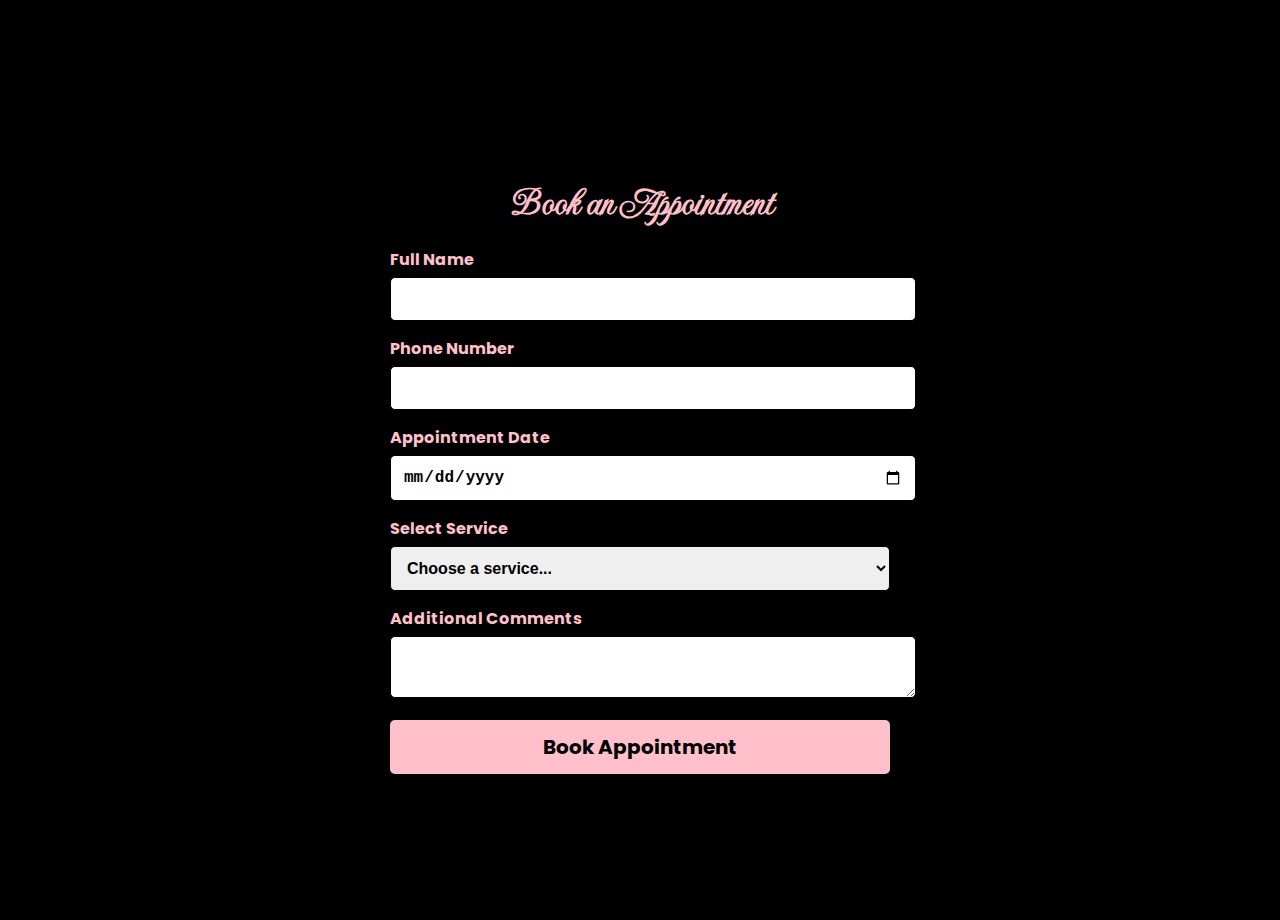
<file: book.html>
<!DOCTYPE html>
<html lang="en">
<head>
    <meta charset="UTF-8">
    <meta name="viewport" content="width=device-width, initial-scale=1.0">
    <title>KC Hair & Nails Salon - Booking</title>
    <link rel="icon" type="image/png" href="brand.jpg">
    <link rel="stylesheet" href="https://cdnjs.cloudflare.com/ajax/libs/font-awesome/6.5.1/css/all.min.css">
    <link rel="preconnect" href="https://fonts.gstatic.com" />
    <link href="https://fonts.googleapis.com/css2?family=DM+Sans:wght@400;500;700&family=Poppins:wght@400;500;700&display=swap" rel="stylesheet" />
    <link href="https://fonts.googleapis.com/css2?family=Imperial+Script&display=swap" rel="stylesheet">
    <script async src="https://www.googletagmanager.com/gtag/js?id=G-X0CVLJ8284"></script>
<script>
  window.dataLayer = window.dataLayer || [];
  function gtag(){dataLayer.push(arguments);}
  gtag('js', new Date());

  gtag('config', 'G-X0CVLJ8284');
</script>
    <style>
        body {
            font-family: 'Poppins', sans-serif;
            background-color: black;
            color: pink;
            display: flex;
            justify-content: center;
            align-items: center;
            height: 100vh;
            margin: 0;
            padding: 10px;
        }
        .booking-form {
            background: black;
            padding: 20px;
            border-radius: 10px;
            width: 90%;
            max-width: 500px;
        }
        .booking-form h2 {
            font-family: 'Imperial Script', cursive;
            font-size: 40px;
            text-align: center;
            margin-bottom: 20px;
        }
        .form-group {
            margin-bottom: 15px;
        }
        label {
            font-weight: bold;
        }
        input, select, textarea {
            color: black;
            font-weight: bold;
            width: 100%;
            padding: 12px;
            margin-top: 5px;
            border: 1px solid black;
            border-radius: 5px;
            font-size: 16px;
        }
        button {
            width: 100%;
            max-width: 500px;
            padding: 12px;
            background-color: pink;
            border: none;
            color: black;
            font-size: 20px;
            font-weight: bold;
            font-family: 'Poppins', sans-serif;
            border-radius: 5px;
            cursor: pointer;
            transition: all 0.3s ease;
        }
        button:hover {
            background-color: black;
            color: pink;
        }

        /* Mobile Responsive Styles */
        @media (max-width: 480px) {
            body {
                height: auto;
                display: block;
                padding: 20px;
            }
            .booking-form {
                margin-top: 80px;
                margin-left: -20px;
                padding: 15px;
                width: 100%;
            }
            .booking-form h2 {
                font-size: 32px;
                padding-bottom: 35px;
            }
            input, select, textarea {
                padding: 10px;
                font-size: 14px;
                margin-left: -5px;
            }
            button {
                margin-top: 25px;
                font-size: 18px;
            }
        }
    </style>
    <script>
        function toggleCustomService() {
            var serviceDropdown = document.getElementById("service");
            var customServiceInput = document.getElementById("customService");

            if (serviceDropdown.value === "custom") {
                customServiceInput.style.display = "block";
                customServiceInput.required = true;
            } else {
                customServiceInput.style.display = "none";
                customServiceInput.required = false;
            }
        }
    </script>
</head>
<body>
    <form class="booking-form" id="bookingForm" action="https://formsubmit.co/kchairandnails8@gmail.com?redirect=https://osaseye.github.io/KC-Hair-and-Nails-/thank-you.html" method="POST">
        <h2>Book an Appointment</h2>
        <input type="hidden" name="_next"  value="https://osaseye.github.io/KC-Hair-and-Nails-/thank-you.html">
        <input type="hidden" name="_captcha" value="false">  <!-- Disable CAPTCHA to prevent extra verification steps -->
        
        <div class="form-group">
            <label for="name">Full Name</label>
            <input type="text" id="name" name="name" required>
        </div>
        
        <div class="form-group">
            <label for="phone">Phone Number</label>
            <input type="tel" id="phone" name="phone" required>
        </div>
        
        <div class="form-group">
            <label for="date">Appointment Date</label>
            <input type="date" id="date" name="date" required>
        </div>
        
        <div class="form-group">
            <label for="service">Select Service</label>
            <select id="service" name="service" required onchange="toggleCustomService()">
                <option value="">Choose a service...</option>
                <option value="wig_ventilation">Wig Ventilation</option>
                <option value="braids">Braids</option>
                <option value="gel_nails">Gel Nails</option>
                <option value="hair_making">Hair Making</option>
                <option value="custom">Other (Specify Below)</option>
            </select>
        </div>
    
        <div class="form-group" id="customService" style="display: none;">
            <label for="custom_service">Specify Your Service</label>
            <input type="text" id="custom_service" name="custom_service">
        </div>
    
        <div class="form-group">
            <label for="message">Additional Comments</label>
            <textarea id="message" name="message" rows="2"></textarea>
        </div>
    
        <button type="submit">Book Appointment</button>
    </form>
    
</body>
</html>
</file>
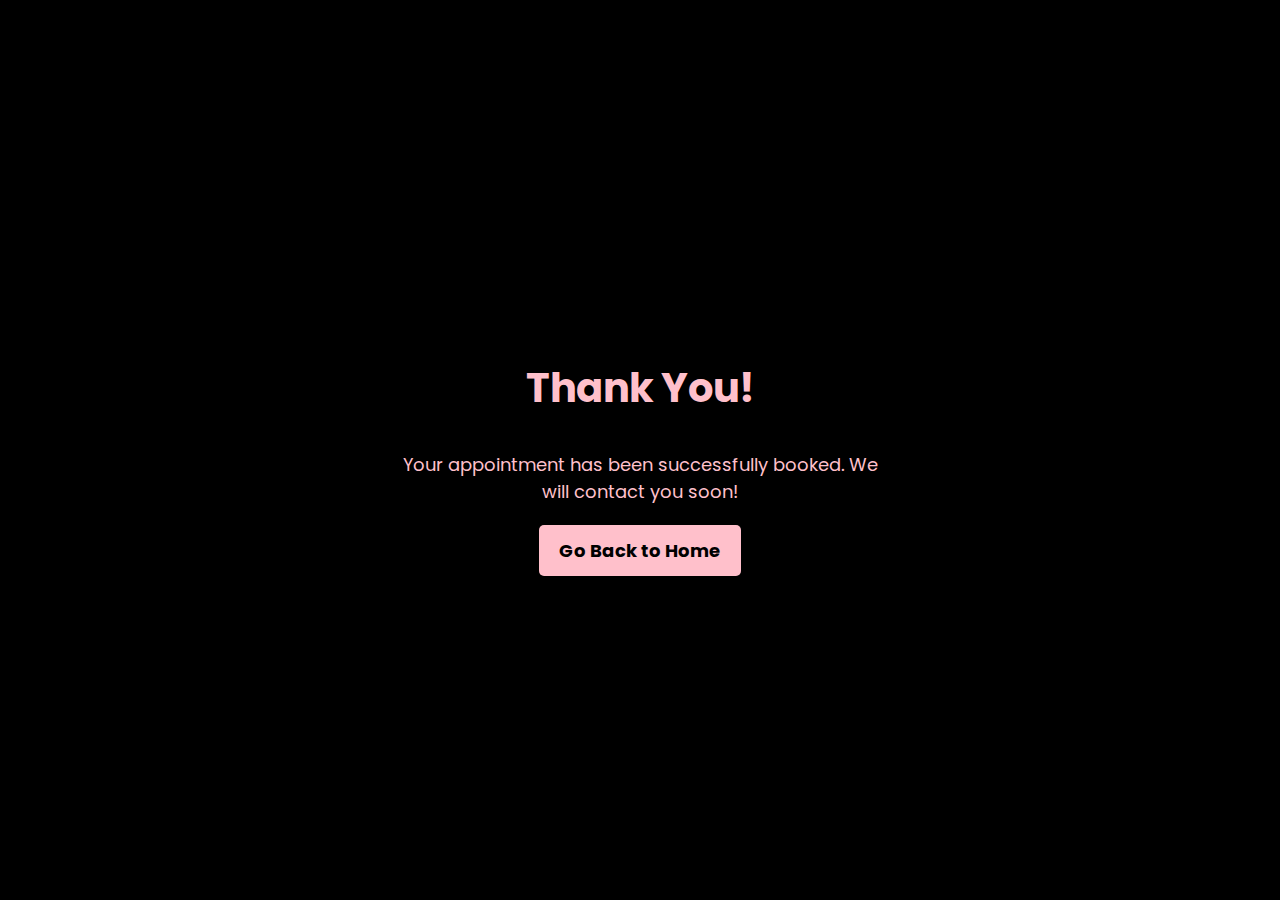
<file: thank-you.html>
<!DOCTYPE html>
<html lang="en">
<head>
    <meta charset="UTF-8">
    <meta name="viewport" content="width=device-width, initial-scale=1.0">
    <title>Thank You - KC Hair & Nails Salon</title>
    <link rel="icon" type="image/png" href="brand.jpg">
    <link href="https://fonts.googleapis.com/css2?family=Poppins:wght@400;500;700&display=swap" rel="stylesheet">
    <style>
        body {
            font-family: 'Poppins', sans-serif;
            background-color: black;
            color: pink;
            display: flex;
            justify-content: center;
            align-items: center;
            height: 100vh;
            text-align: center;
            margin: 0;
        }
        .thank-you-container {
            background: black;
            padding: 20px;
            border-radius: 10px;
            width: 90%;
            max-width: 500px;
        }
        h2 {
            font-size: 40px;
        }
        p {
            font-size: 18px;
            margin-bottom: 20px;
        }
        .home-button {
            display: inline-block;
            padding: 12px 20px;
            background-color: pink;
            color: black;
            font-size: 18px;
            font-weight: bold;
            text-decoration: none;
            border-radius: 5px;
        }
        .home-button:hover {
            background-color: white;
        }
    </style>
</head>
<body>
    <div class="thank-you-container">
        <h2>Thank You!</h2>
        <p>Your appointment has been successfully booked. We will contact you soon!</p>
        <a href="index.html" class="home-button">Go Back to Home</a>
    </div>
</body>
</html>
</file>
